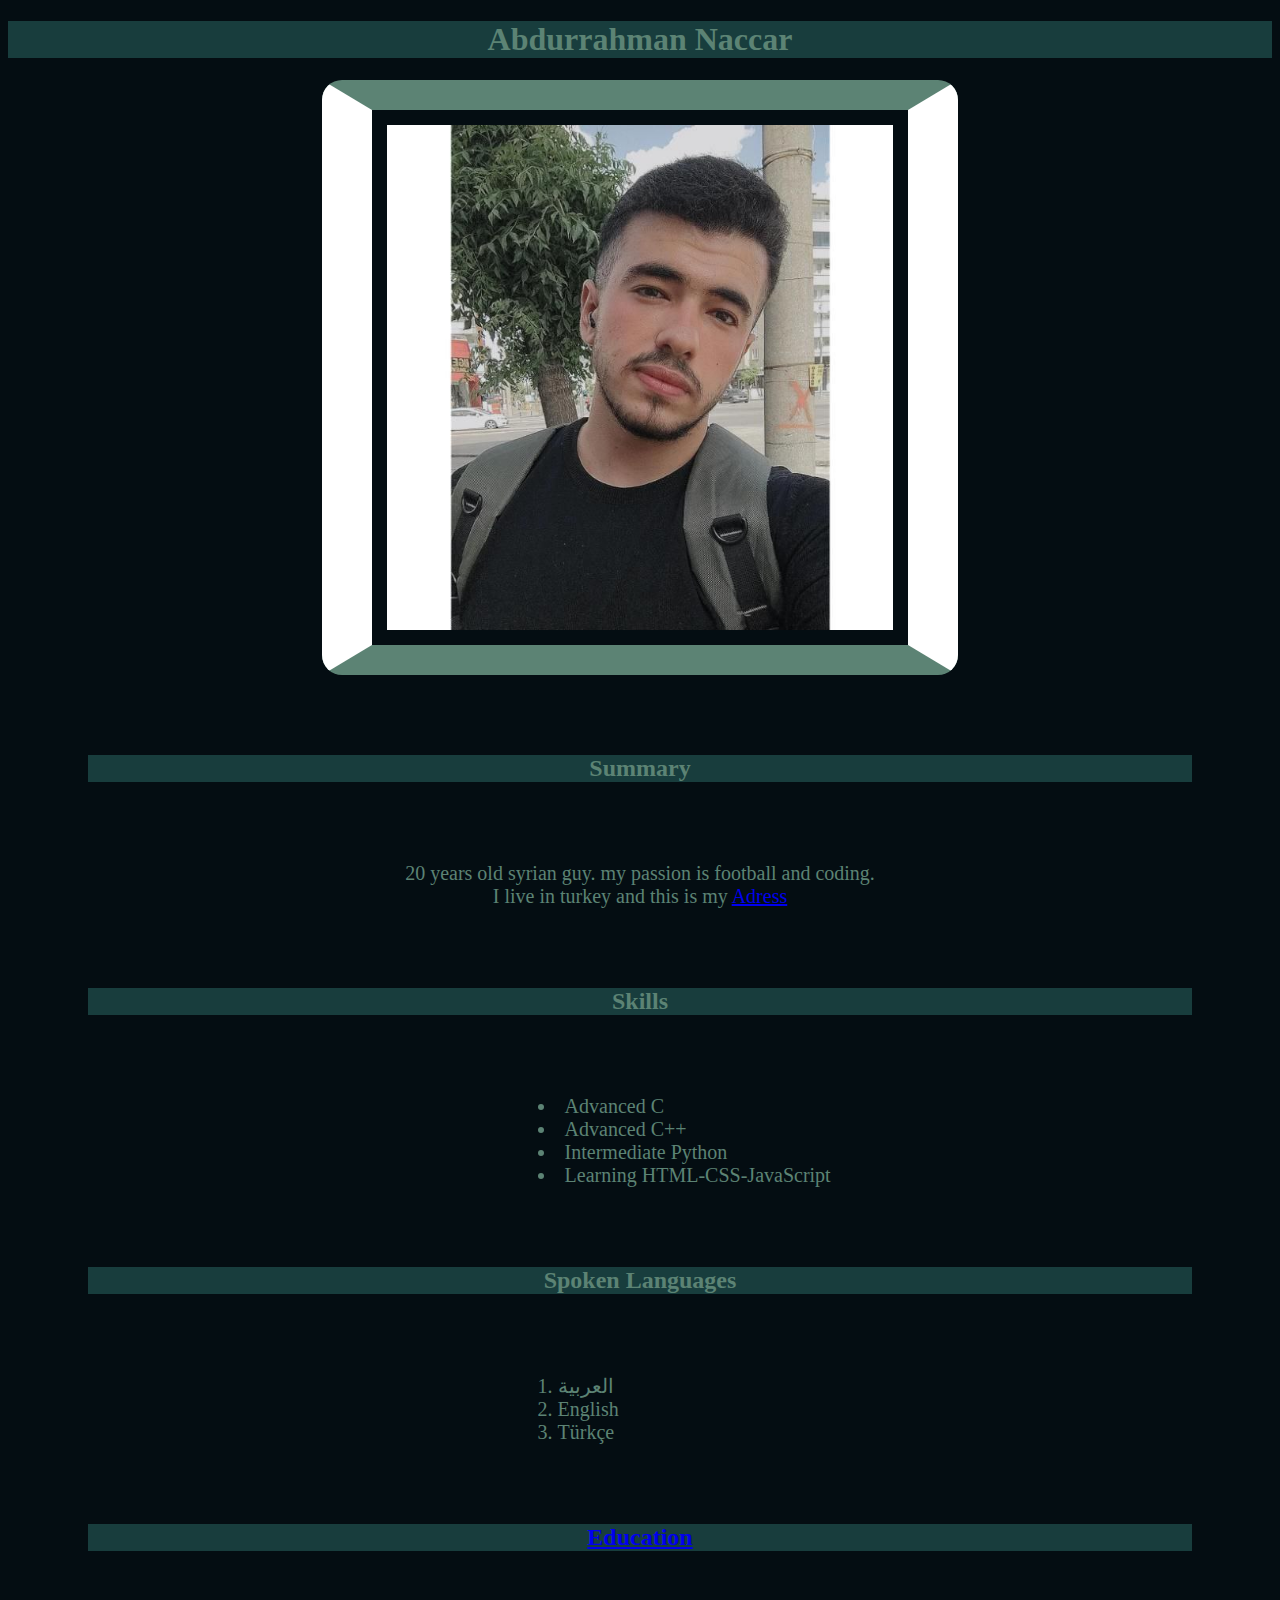
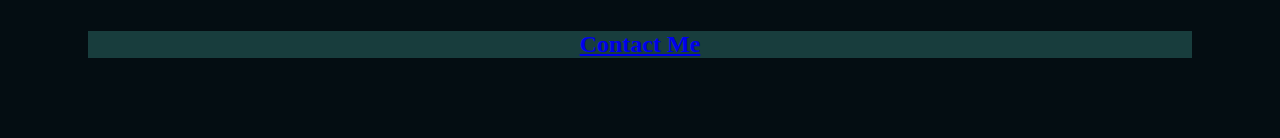
<file: index.html>
<!DOCTYPE html>
<html lang="en">
<head>
   <meta charset="UTF-8">
   <title>MY CV</title>
   <link rel="stylesheet" href="./style.css">
</head>
<body>
   <h1 class="oo">Abdurrahman Naccar</h1>
   <img  src="./photo_2023-08-22_19-17-01.jpg" alt="ME">
   <h2 class="orta">Summary</h2>
   <p id="summary">20 years old syrian guy.
      my passion is football and coding. <br>I live in turkey and this is my 
      <a href="https://www.google.com/maps/place/Tanriverdi+Online+Bili%C5%9Fim/@37.079264,37.380529,17.91z/data=!4m6!3m5!1s0x1531e3fe513bb235:0x1ddb69e19e535b24!8m2!3d37.0794636!4d37.3796277!16s%2Fg%2F11ljcqmwky?entry=ttu">Adress</a></p>
      <h2 class="orta">Skills</h2>
      <ul>
         <li>Advanced C</li>
         <li>Advanced C++</li>
         <li>Intermediate Python</li>
         <li>Learning HTML-CSS-JavaScript</li>

      </ul>
      <h2 class="orta">Spoken Languages</h2>
      <ol>
         <li>العربية</li>
         <li>English</li>
         <li>Türkçe</li>
      </ol>
      <h2 class="orta"> <a href="./edu.html">Education</a></h2>
      <h2><div class="orta"><a href="./Contact.html">Contact Me</a></div></h2>
    
</body>
</html>
</file>
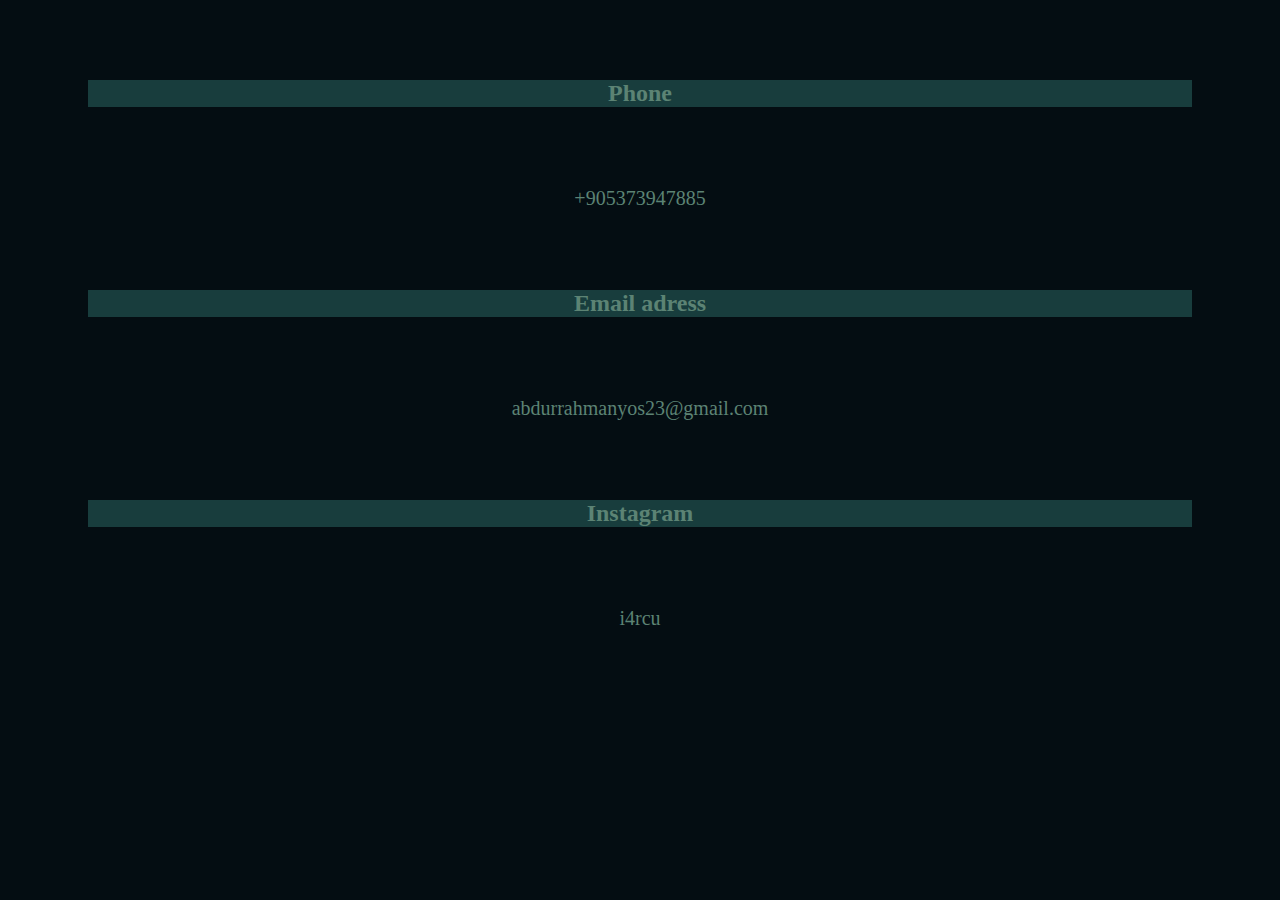
<file: Contact.html>
<!DOCTYPE html>
<html lang="en">
<head>
   <meta charset="UTF-8">
  <link rel="stylesheet" href="./style.css">
   <title>Contact</title>
</head>
<body>
   <h2 class="orta">Phone</h2>
   <div id="summary">+905373947885</div>
   <h2 class="orta">Email adress</h2>
   <div id="summary">abdurrahmanyos23@gmail.com</div>
   <h2 class="orta">Instagram</h2>
   <div id="summary">i4rcu</div>
</body>
</html>
</file>
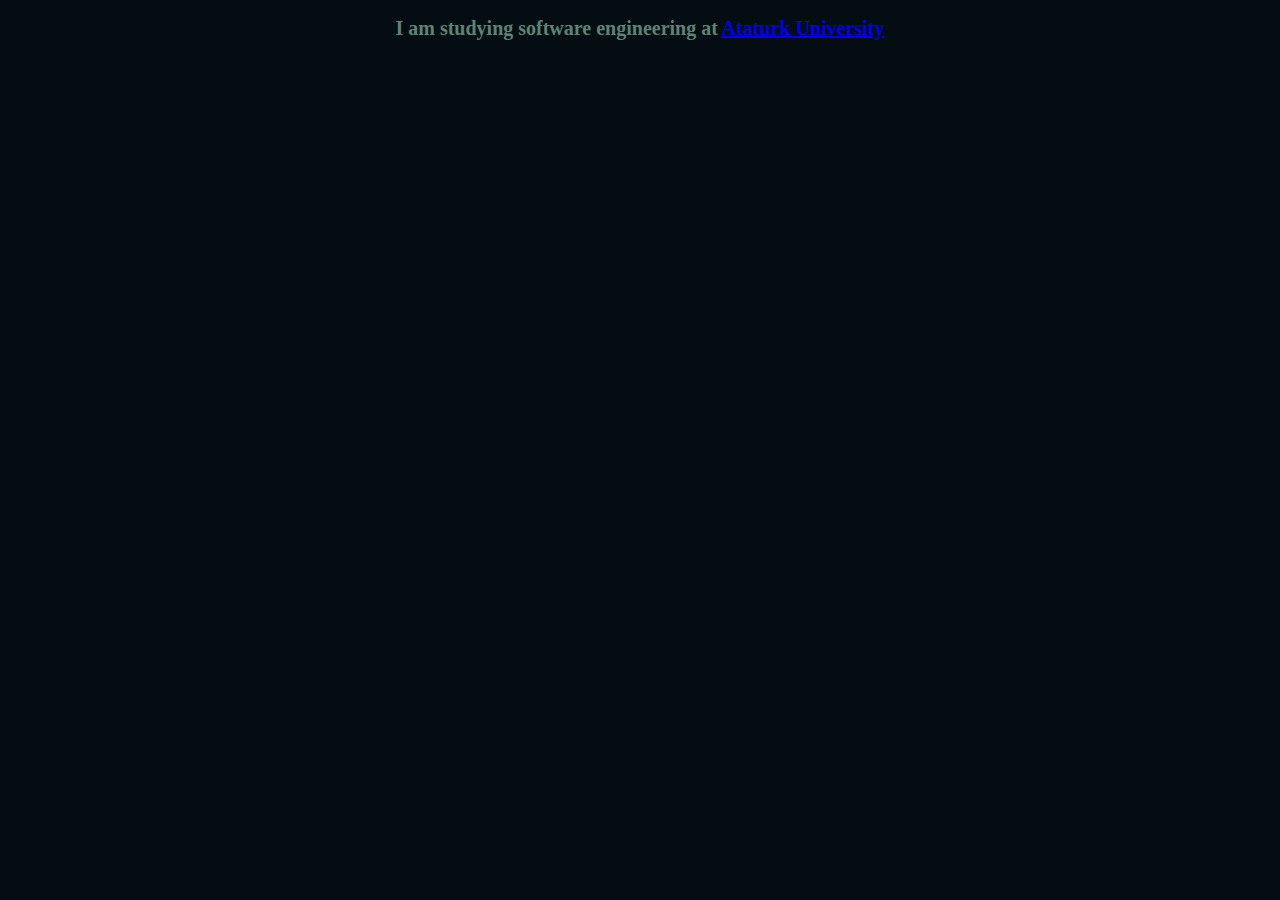
<file: edu.html>
<!DOCTYPE html>
<html lang="en">
<head>
   <meta charset="UTF-8">
   <title>Education</title>
   <link rel="stylesheet" href="./style.css">
</head>
<body>
   <h2 id="summary">I am studying software engineering at <a href="https://www.google.com/maps/place/%D8%AC%D8%A7%D9%85%D8%B9%D8%A9+%D8%A3%D8%AA%D8%A7%D8%AA%D9%88%D8%B1%D9%83%E2%80%AD/@39.8994528,41.2467245,17z/data=!3m1!4b1!4m6!3m5!1s0x406e5ee0394adfcf:0x2142f21576de545!8m2!3d39.8994487!4d41.2441549!16s%2Fm%2F03wg27h?entry=ttu">Ataturk University</a> </h2>
</body>
</html>
</file>
<file: style.css>
html{
   background-color: #040D12;
}
h1{
   font-family: Georgia, 'Times New Roman', Times, serif;
}
.oo{
   text-align: center;
   background-color: #183D3D;
   color: #5C8374;
}
.orta{
   text-align: center;
   background-color: #183D3D;
   color: #5C8374;
   margin: 80px;
}
#summary{
   text-align: center;
   color: #5C8374;
   font-size: 20px;
}
img{
   height: 50%;
   width: 40%;
   margin-left: auto;
   margin-right: auto;
   display: block;
   border-radius: 20px;
   border: 30px solid #5C8374;
   border-left: 50px solid white;
   border-right: 50px solid white;
   padding: 15px;
}
li{
   color: #5C8374;
   font-size: 20px;
   list-style-position: inside;
   margin-left: 40%;
}
ol{
   list-style-position: inside;
}
ul{
   list-style-position: inside;
}
</file>
